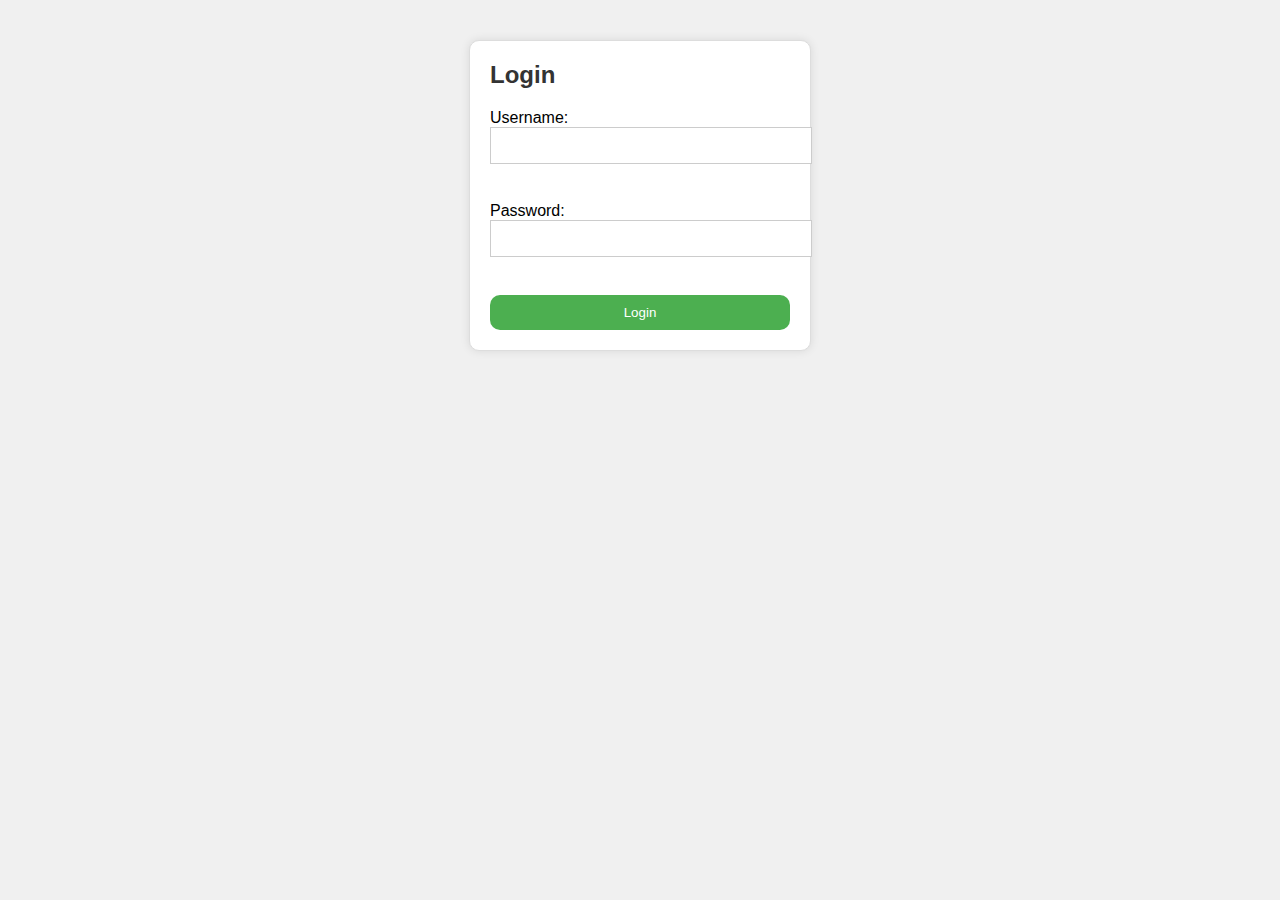
<file: index.html>
<!DOCTYPE html>
<html>
<head>
	<title>Login Page</title>
	<style>
		body {
			font-family: Arial, sans-serif;
			background-color: #f0f0f0;
		}
		
		.login-form {
			width: 300px;
			margin: 40px auto;
			padding: 20px;
			background-color: #fff;
			border: 1px solid #ddd;
			border-radius: 10px;
			box-shadow: 0 0 10px rgba(0, 0, 0, 0.1);
		}
		
		.login-form h2 {
			margin-top: 0;
			color: #333;
		}
		
		.login-form input[type="text"], .login-form input[type="password"] {
			width: 100%;
			padding: 10px;
			margin-bottom: 20px;
			border: 1px solid #ccc;
		}
		
		.login-form input[type="submit"] {
			width: 100%;
			padding: 10px;
			background-color: #4CAF50;
			color: #fff;
			border: none;
			border-radius: 10px;
			cursor: pointer;
		}
		
		.login-form input[type="submit"]:hover {
			background-color: #3e8e41;
		}
	</style>
</head>
<body>
	<div class="login-form">
		<h2>Login</h2>
		<form>
			<label for="username">Username:</label>
			<input type="text" id="username" name="username"><br><br>
			<label for="password">Password:</label>
			<input type="password" id="password" name="password"><br><br>
			<input type="submit" value="Login">
		</form>
	</div>
</body>
</html>
</file>
